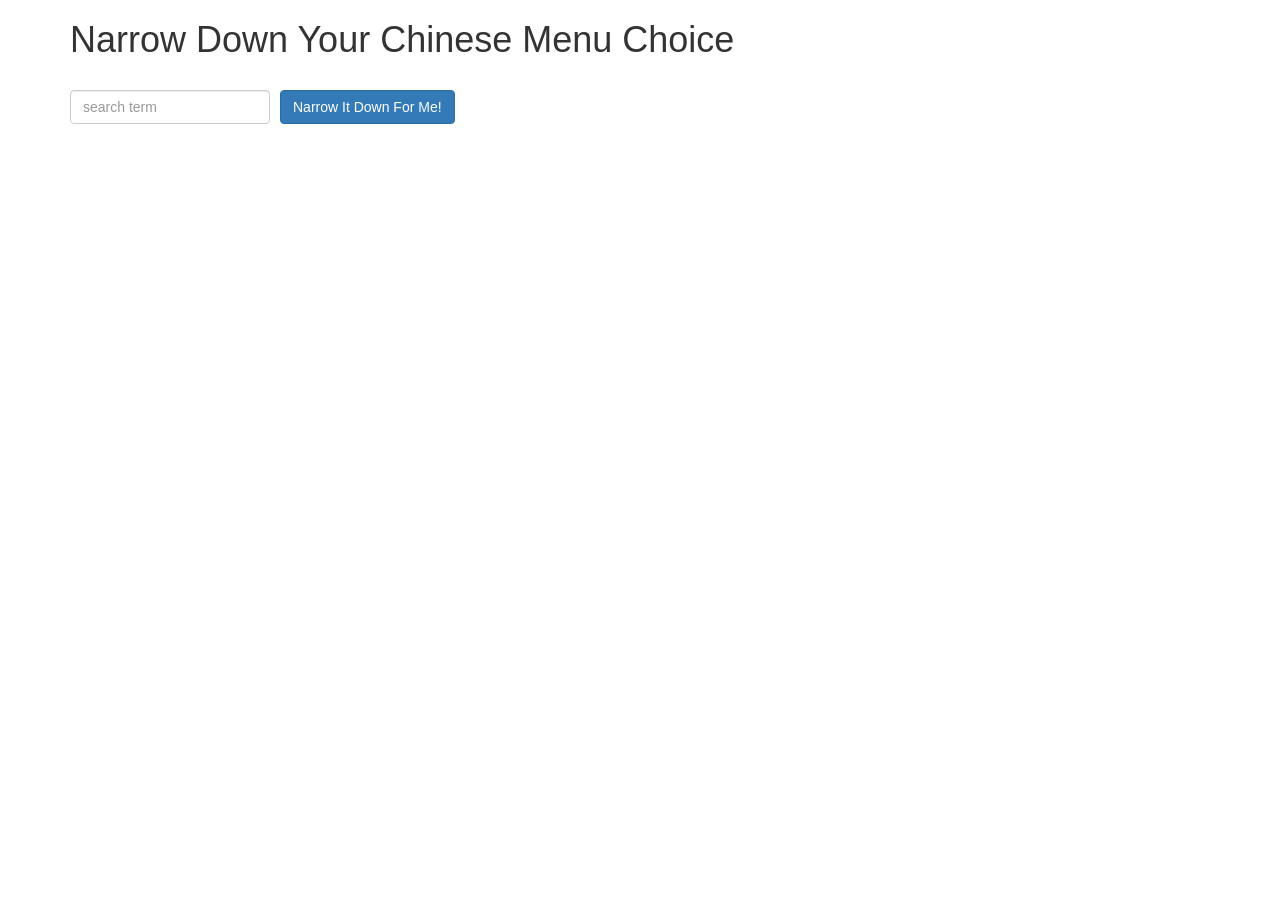
<file: index.html>
<!doctype html>
<html lang="en">
  <head>
    <title>Narrow Down Your Menu Choice</title>
    <meta name="viewport" content="width=device-width, initial-scale=1">
    <link rel="stylesheet" href="styles/bootstrap.min.css">
    <link rel="stylesheet" href="styles/styles.css">
    <script type="application/javascript" src="script/angular.min.js"></script>
    <script type="application/javascript" src="script/app.js"></script>
  </head>
<body ng-app="NarrowItDownApp">
   <div class="container" ng-controller="NarrowItDownController as ctrl">
    <h1>Narrow Down Your Chinese Menu Choice</h1>
    <div class="form-group">
      <input type="text" placeholder="search term" class="form-control" ng-model="ctrl.searchTerm">
      <div class="form-group narrow-button">
        <button class="btn btn-primary" ng-click="ctrl.searchMenu()">Narrow It Down For Me!</button>
      </div>
    </div>
    <div class="error" ng-if="ctrl.nothingFound">Nothing Found!</div>
    <found-items found-items="ctrl.found" on-remove="ctrl.removeItem(index)"></found-items>
  </div>

</body>
</html>
</file>
<file: styles/styles.css>
h1 {
  margin-bottom: 30px;
}
input[type="text"] {
  width: 200px;
  float: left;
  margin-right: 10px;
}

.narrow-button {
  margin-left: 10px;
}
.loader {
  display: none;
  margin-left: 5px;
  font-size: 10px;
  float: left;
  border-top: 1.1em solid rgba(147, 147, 147, 0.2);
  border-right: 1.1em solid rgba(147, 147, 147, 0.2);
  border-bottom: 1.1em solid rgba(147, 147, 147, 0.2);
  border-left: 1.1em solid #676767;
  -webkit-transform: translateZ(0);
  -ms-transform: translateZ(0);
  transform: translateZ(0);
  -webkit-animation: load8 1.1s infinite linear;
  animation: load8 1.1s infinite linear;
}
.loader,
.loader:after {
  border-radius: 50%;
  width: 3em;
  height: 3em;
}
@-webkit-keyframes load8 {
  0% {
    -webkit-transform: rotate(0deg);
    transform: rotate(0deg);
  }
  100% {
    -webkit-transform: rotate(360deg);
    transform: rotate(360deg);
  }
}
@keyframes load8 {
  0% {
    -webkit-transform: rotate(0deg);
    transform: rotate(0deg);
  }
  100% {
    -webkit-transform: rotate(360deg);
    transform: rotate(360deg);
  }
}
</file>
